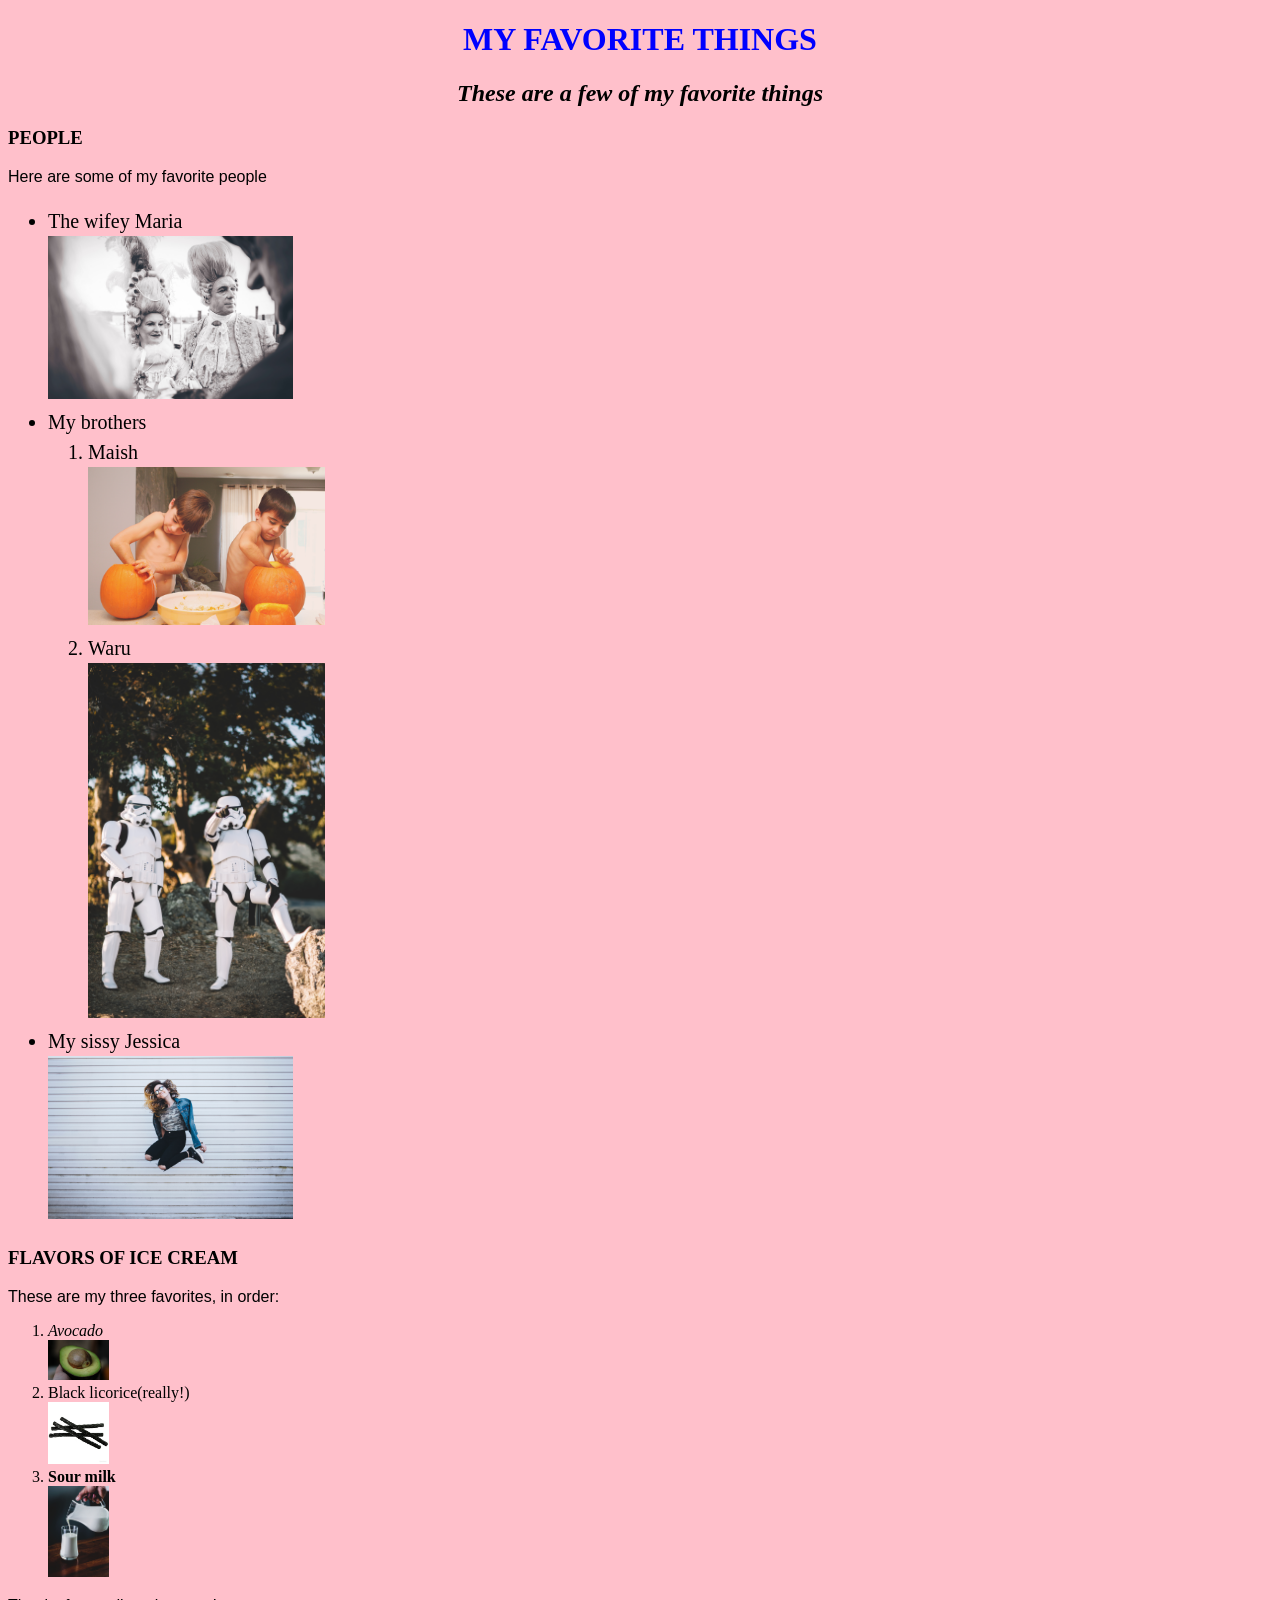
<file: index.html>
<!DOCTYPE html>
<html lang="en" dir="ltr">
  <head>
    <meta charset="utf-8">
    <link href="css/styles.css" type="text/css" rel="stylesheet">
    <title>NJORO'S FAVORITE THINGS</title>
  </head>
  <body>
    <h1>MY FAVORITE THINGS</h1>
    <h2>These are a few of my favorite things</h2>

    <h3>PEOPLE</h3>
    <p>Here are some of my favorite people</p>
    <ul>
      <li>The wifey Maria</li>
      <img width="20%" src="img\wifey.jpg" alt="wife">
      <li>My brothers
        <ol>
          <li>Maish</li>
          <img width="20%" src="img\maish.jpg" alt="Maish">
          <li>Waru</li>
          <img width="20%" src="img\waru2.jpg" alt="Waru">
        </ol>
      <li>My sissy Jessica</li>
      <img width="20%" src="img\sis2.jpg" alt="Sis">
    </ul>

    <h3>FLAVORS OF ICE CREAM</h3>
    <p>These are my three favorites, in order:</p>
    <ol>
      <li><em>Avocado</em></li>
      <img width="5%"src="img\avocado.jpg" alt="">
      <li>Black licorice(really!)</li>
      <img width="5%" src="img\black-licorice.jpg" alt="">
      <li><strong>Sour milk</strong></li>
      <img width="5%" src="img\sour-milk.jpg" alt="">
    </ol>
    <p>Thanks for reading about me!</p>
  </body>
</html>
</file>
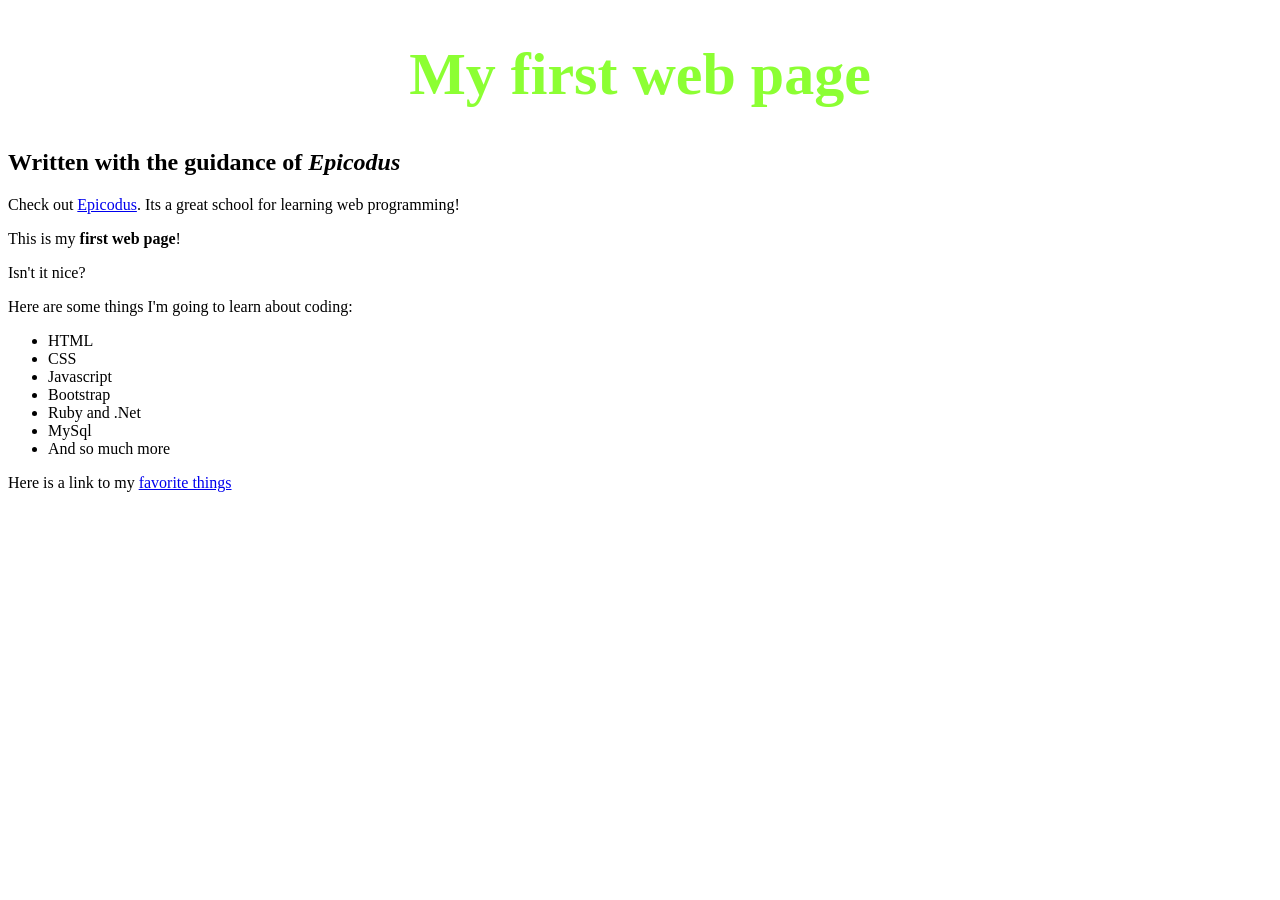
<file: my-first1-webpage.html>
<!DOCTYPE html>
<html lang="en" dir="ltr">
  <head>

    <meta charset="utf-8">
    <title>Web page #1</title>
    <link rel="stylesheet" href="css/styles2.css" type="text/css">
  </head>
    <body>
      <h1>My first web page</h1>
      <h2>Written with the guidance of <em>Epicodus</em></h2>
        <p>Check out <a href="http://www.epicodus.com/"> Epicodus</a>. Its a great
        school for learning web programming!</p>
        <p>This is my <strong>first web page</strong>!</p>
        <p>Isn't it nice?</p>
        <p>Here are some things I'm going to learn about coding:</p>
      <ul>
        <li>HTML</li>
        <li>CSS</li>
        <li>Javascript</li>
        <li>Bootstrap</li>
        <li>Ruby and .Net</li>
        <li>MySql</li>
        <li>And so much more</li>
      </ul>
      <p>Here is a link to my <a href="favorite-things.html">favorite things</a></p>
    </body>
</html>
</file>
<file: css/styles.css>
body {
  background-color: pink;
}
h1 {
  color: #00f;
  text-align:center;
}

h2 {
  font-style:italic;
  text-align: center;
}

p {
  font-family: sans-serif;
}

ul {
  font-size: 20px;
  line-height: 30px;
}
</file>
<file: css/styles2.css>
h1 {
  color: #8CFF33;
  text-align: center;
  font-weight: bold;
  font-size: 60px;
}
</file>
